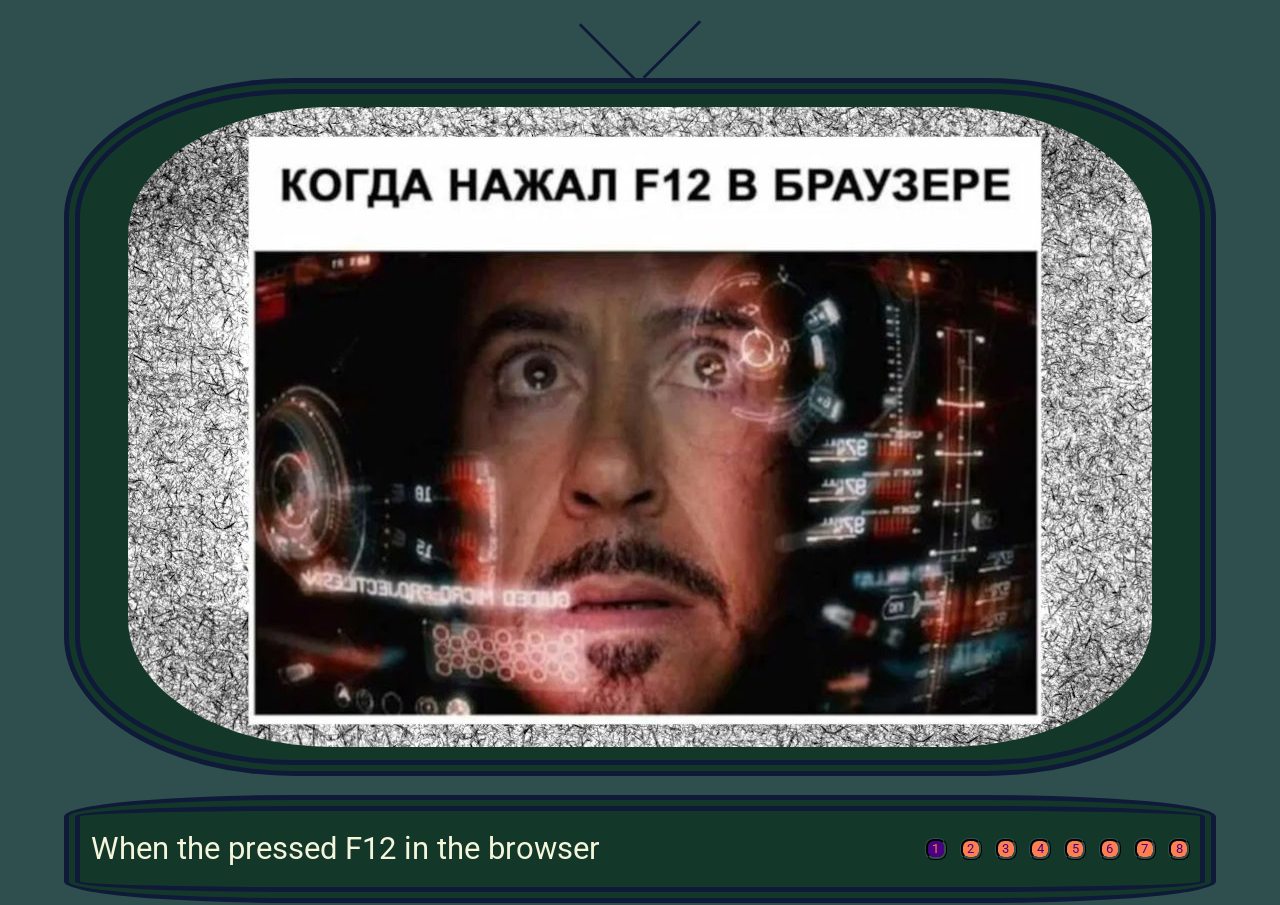
<file: index.html>
<!DOCTYPE html>
<html lang="en">
<head>
    <meta charset="UTF-8">
    <meta name="viewport" content="width=device-width, initial-scale=1.0">
    <title>CSS Meme Slider</title>
    <link rel="stylesheet" href="style.css">
    <link rel="preconnect" href="https://fonts.googleapis.com">
<link rel="preconnect" href="https://fonts.gstatic.com" crossorigin>
<link href="https://fonts.googleapis.com/css2?family=Roboto&display=swap" rel="stylesheet">
</head>
<body>
    <div class="boddy__wrapper">
        <div class="wrapper">
            <input type="radio" name="radio-btn" id="btn0" checked>
                            <input type="radio" name="radio-btn" id="btn1">
                            <input type="radio" name="radio-btn" id="btn2">
                            <input type="radio" name="radio-btn" id="btn3">
                            <input type="radio" name="radio-btn" id="btn4">
                            <input type="radio" name="radio-btn" id="btn5">
                            <input type="radio" name="radio-btn" id="btn6">
                            <input type="radio" name="radio-btn" id="btn7">
                            <span class="antenna1"></span>
                            <span class="antenna2"></span>
                <div class="slider__wrapper">
                    <div class="slider__overflow">
                        <div class="slider">
                            <div class="img__wrapper img0">
                                <img src="src\img\mem0.jpg" alt="mem0">
                            </div>
                            <div class="img__wrapper">
                                <img src="src\img\mem1.jpg" alt="mem1">
                            </div>
                            <div class="img__wrapper">
                                <img src="src\img\mem2.jpg" alt="mem2">
                            </div>
                            <div class="img__wrapper">
                                <img src="src\img\mem3.jpg" alt="mem3">
                            </div>
                            <div class="img__wrapper">
                                <img src="src\img\mem4.jpg" alt="mem4">
                            </div>
                            <div class="img__wrapper">
                                <img src="src\img\mem5.jpg" alt="mem5">
                            </div>
                            <div class="img__wrapper">
                                <img src="src\img\mem6.jpg" alt="mem6">
                            </div>
                            <div class="img__wrapper">
                                <img src="src\img\mem7.jpg" alt="mem7">
                            </div>
                        </div>
                    </div>
                </div>
            <div class="context_wrapper">
                <div class="phrases__wrapper">
                    <div class="phrases">
                        <div class="phrase p0">
                            <p>When the pressed F12 in the browser</p>
                        </div>
                        <div class="phrase p1">
                            <p>When the learned flexbox</p>
                        </div>
                        <div class="phrase p2">
                            <p>When they said that you are a layout designer</p>
                        </div>
                        <div class="phrase p3">
                            <p>When the started studying</p>
                        </div>
                        <div class="phrase p4">
                            <p>Use flexbox it's easy</p>
                        </div>
                        <div class="phrase p5">
                            <p>When the pressed Ctrl+U in the browser</p>
                        </div>
                        <div class="phrase p6">
                            <p>Oh yeah, awesome</p>
                        </div>
                        <div class="phrase p7">
                            <p>This is not a ring for you to carry to Mordor</p>
                        </div>
                    </div>
                </div>
                <div class="buttons">
                        <label for="btn0" class="btn-wrapper btn0"><span class="pagination">1</span></label>
                        <label for="btn1" class="btn-wrapper btn1"><span class="pagination">2</span></label>
                        <label for="btn2" class="btn-wrapper btn2"><span class="pagination">3</span></label>
                        <label for="btn3" class="btn-wrapper btn3"><span class="pagination">4</span></label>
                        <label for="btn4" class="btn-wrapper btn4"><span class="pagination">5</span></label>
                        <label for="btn5" class="btn-wrapper btn5"><span class="pagination">6</span></label>
                        <label for="btn6" class="btn-wrapper btn6"><span class="pagination">7</span></label>
                        <label for="btn7" class="btn-wrapper btn7"><span class="pagination">8</span></label>
                    </div>
                </div>
            </div>
        </div>
    </div>
</body>
</html>
</file>
<file: style.css>
*{
    box-sizing: border-box;
    margin: 0;
    font-family: 'Roboto', sans-serif;
}

body {
    background-color: darkslategray;;
}

.body__wrapper {
    margin: 2% auto;
    background-color: darkslategray;
}

.wrapper {
    display: flex;
    flex-direction: column;
    justify-content: center;
    align-self: center;
    padding-top: 3rem;
    gap: 1rem;
    background-color: darkslategray;
}

input {
    display: none;
    align-self: center;
}

/*----Antennas----*/

.antenna1 {
    align-self: center;
    content: "";
    display: flex;
    background-color: rgb(15, 26, 57);;
    margin-left: 4rem;
    margin-bottom: -1rem;
    width: 5rem;
    height: .2rem;
    transform: rotate(-45deg);
}

.antenna2 {
    align-self: center;
    content: "";
    display: flex;
    background-color: rgb(15, 26, 57);;
    margin-right: 4rem;
    margin-bottom: .5rem;
    width: 5rem;
    height: .2rem;
    transform: rotate(45deg);
    }

/*-----Slider----*/

.slider__wrapper {
    display: flex;
    width: 90%;
    height: 80%;
    margin: 0 auto;
    background-color: rgb(19, 56, 42);
    padding: 1%;
    border-radius: 20%;
    border-style: double;
    border-color: rgb(15, 26, 57);
    border-width: 1em;
}

.slider__overflow {
    display: flex;
    min-width: 100%;
    min-height: 100%;
    overflow: hidden;
    border-radius: 20%;
}

.slider {
    display: flex;
    justify-content: space-between;
    max-width: 100%;
    background-color: rgb(19, 56, 42);
    border-radius: 20%;
    transition: 0.5s ease-in-out;
}

.img__wrapper {
    display: flex;
    justify-content: center;
    min-width: 100%;
    min-height: 100%;
    transition: all .5s ease-in-out;
}

img {
    max-width: 100%;
    max-height: 100%;
    border-radius: 20%;
}

/*-----Contecst----*/

.context_wrapper {
    display: flex;
    justify-content: space-between;
    width: 90vw;
    height: 12vh;
    border-radius: 20%;
    border-style: double;
    border-color: rgb(15, 26, 57);
    border-width: 1em;
    margin: 0.2% auto;
    background-color: rgb(19, 56, 42);
    @media (max-width: 768px) {
    flex-direction: column-reverse;
    }
}

.phrases__wrapper {
    display: flex;
    min-width: 40%;
    overflow: hidden;
    padding-left: 1%;
    @media (max-width: 768px) {
        height: 7vh;
        align-items: center;
    }

}

.phrases {
    width: 100%;
    display: flex;
    justify-content: space-between;
    align-items: center;
    color: beige;
    transition: transform .5s;
    font-size: 2.4vw;
    @media (max-width: 768px) {
        font-size: 3.6vw;
    }
}

.phrase {
    min-width: 100%;
    white-space: nowrap;
    transition: transform .5s;
    @media (max-width: 768px) {
        text-align: center;
    }
}

.buttons {
    max-width: 100%;
    max-height: 100%;
    display: flex;
    justify-content:space-between;
    align-items:center;
    gap: .2rem;
    padding-right: 0.3rem;
    @media (max-width: 768px) {
        justify-content: center;
        }
    @media (max-width: 348px) {
        gap: 0;
    }
}


.btn-wrapper {
    display: flex;
    align-items: center;
    justify-content: center;
    padding: 0.6rem 0.3rem;
    border-radius: 30%;
    cursor: pointer;
    transition: all .5s ease-in-out;

}

.pagination {
    display: flex;
    align-items: center;
    justify-content: center;
    width: .5rem;
    height: .6rem;
    background-color:coral ;
    align-items: center;    
    border-radius: 40%;
    border-style: ridge;
    border-color: darkslategray;
    cursor: pointer;
    color:indigo;
    transition: all .5s ease-in-out;
    font-size: small;
    padding: 0.5rem;
}

.pagination:hover {
    color:coral;
    background-color: indigo;
}

.btn-wrapper:hover .pagination {
    color:coral;
    background-color: indigo;
}

#btn0:checked ~ .context_wrapper .buttons [for="btn0"] .pagination,
#btn1:checked ~ .context_wrapper .buttons [for="btn1"] .pagination,
#btn2:checked ~ .context_wrapper .buttons [for="btn2"] .pagination,
#btn3:checked ~ .context_wrapper .buttons [for="btn3"] .pagination,
#btn4:checked ~ .context_wrapper .buttons [for="btn4"] .pagination,
#btn5:checked ~ .context_wrapper .buttons [for="btn5"] .pagination, 
#btn6:checked ~ .context_wrapper .buttons [for="btn6"] .pagination,
#btn7:checked ~ .context_wrapper .buttons [for="btn7"] .pagination {
    color:coral;
    background-color: indigo;
}

/*----slide switch----*/

#btn0:checked ~ .slider__wrapper .slider__overflow .slider,
#btn0:checked ~ .context_wrapper .phrases__wrapper .phrases {
    transform: translateX(0%);
}

#btn1:checked ~ .slider__wrapper .slider__overflow .slider,
#btn1:checked ~ .context_wrapper .phrases__wrapper .phrases {
    transform: translateX(-100%);
}

#btn2:checked ~ .slider__wrapper .slider__overflow .slider,
#btn2:checked ~ .context_wrapper .phrases__wrapper .phrases {
    transform: translateX(-200%);
}

#btn3:checked ~ .slider__wrapper .slider__overflow .slider,
#btn3:checked ~ .context_wrapper .phrases__wrapper .phrases {
    transform: translateX(-300%);
}

#btn4:checked ~ .slider__wrapper .slider__overflow .slider,
#btn4:checked ~ .context_wrapper .phrases__wrapper .phrases {
    transform: translateX(-400%);
}

#btn5:checked ~ .slider__wrapper .slider__overflow .slider,
#btn5:checked ~ .context_wrapper .phrases__wrapper .phrases {
    transform: translateX(-500%);
}

#btn6:checked ~ .slider__wrapper .slider__overflow .slider,
#btn6:checked ~ .context_wrapper .phrases__wrapper .phrases {
    transform: translateX(-600%);
}

#btn7:checked ~ .slider__wrapper .slider__overflow .slider,
#btn7:checked ~ .context_wrapper .phrases__wrapper .phrases {
    transform: translateX(-700%);
}

#btn8:checked ~ .slider__wrapper .slider__overflow .slider,
#btn8:checked ~ .context_wrapper .phrases__wrapper .phrases {
    transform: translateX(-800%);
}
</file>
